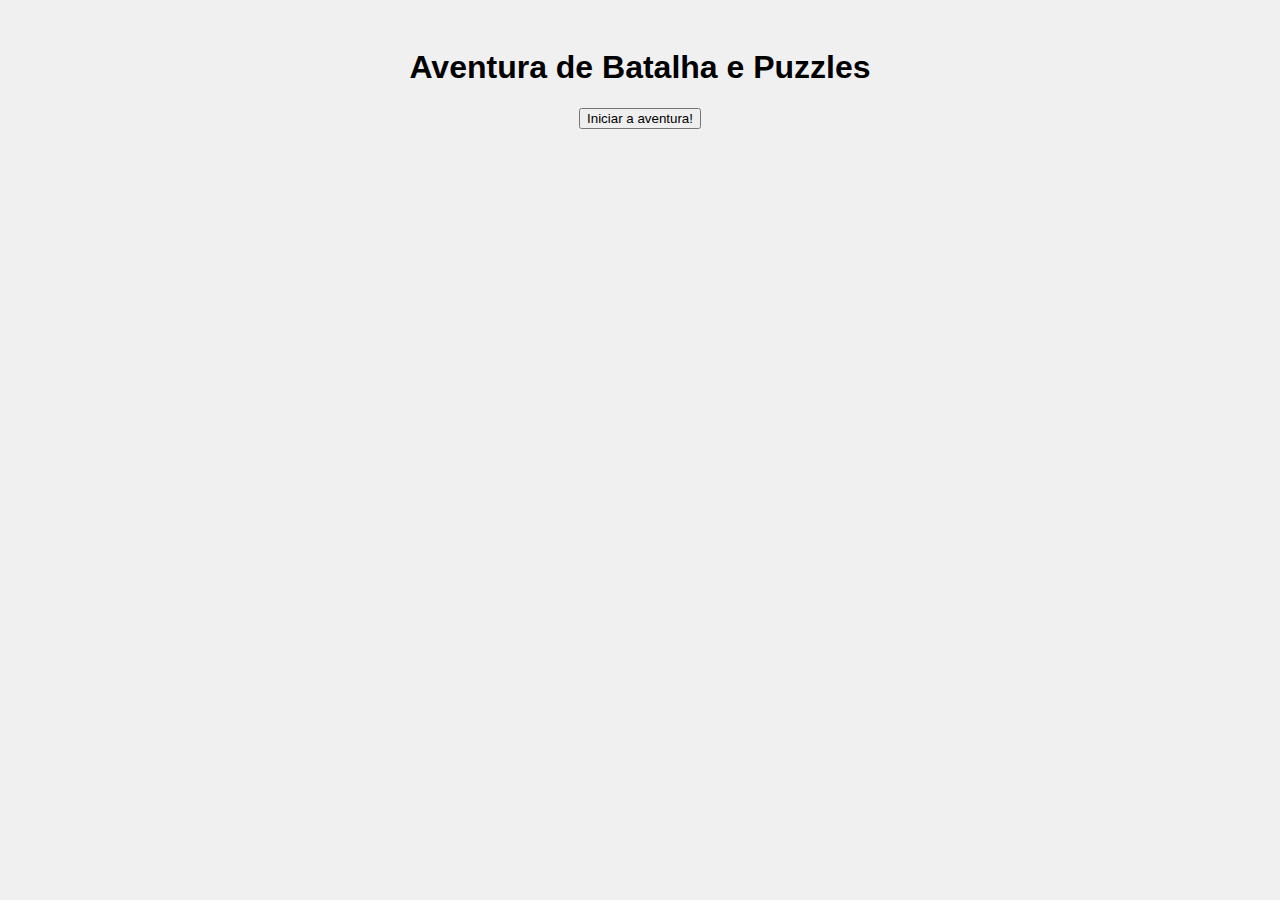
<file: AC1 professor/index.html>
<!DOCTYPE html>
<html lang="pt-BR">
<head>
  <meta charset="UTF-8">
  <meta name="viewport" content="width=device-width, initial-scale=1.0">
  <title>Aventura de Batalha e Puzzles</title>
  <style>
    body {
      font-family: Arial, sans-serif;
      background-color: #f0f0f0;
      padding: 20px;
    }

    #game-container {
      max-width: 600px;
      margin: 0 auto;
      text-align: center;
    }

    #message {
      margin-top: 20px;
      font-size: 18px;
      color: #333;
    }

    #choices {
      margin-top: 20px;
    }

    .choice-btn {
      padding: 10px 20px;
      margin: 5px;
      background-color: #007bff;
      color: white;
      border: none;
      border-radius: 5px;
      cursor: pointer;
    }

    #reset-btn {
      margin-top: 20px;
      padding: 10px 20px;
      background-color: #ff5733;
      color: white;
      border: none;
      border-radius: 5px;
      display: none;
    }
  </style>
</head>
<body>

  <div id="game-container">
    <h1>Aventura de Batalha e Puzzles</h1>
    <button onclick="iniciar()">Iniciar a aventura!</button>
  </div>

  <script src="rpg.js"></script>
</body>
</html>
</file>
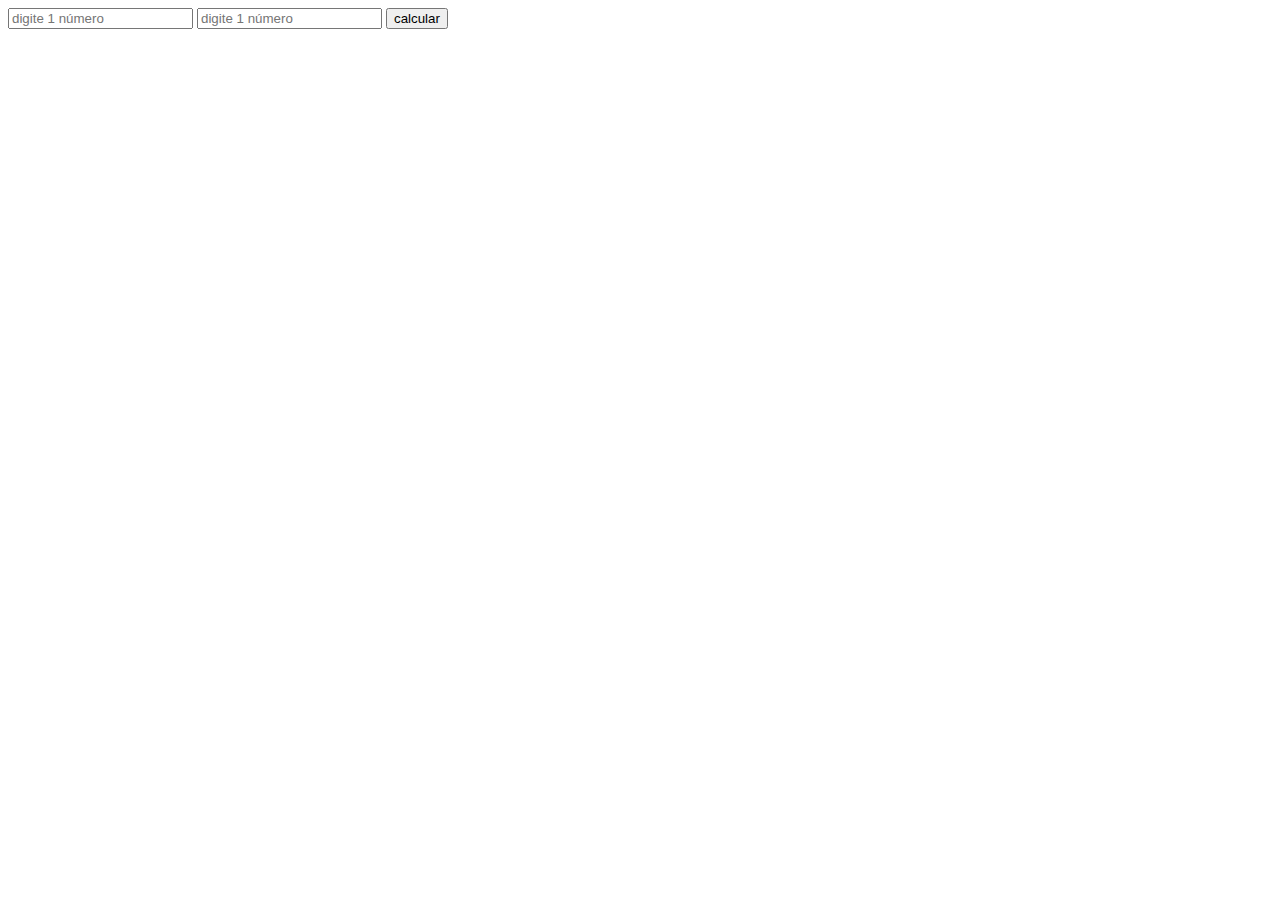
<file: aula 1 - Math/exercício/1/index.html>
<!DOCTYPE html>
<html lang="en">
<head>
    <meta charset="UTF-8">
    <meta name="viewport" content="width=device-width, initial-scale=1.0">
    <title>Document</title>
</head>
<body>
    <input type="number" name="" id="n1" placeholder="digite 1 número">
    <input type="number" name="" id="n2" placeholder="digite 1 número">

    <button onclick="arredondar()">calcular</button>

    <h1 id="mostrar"></h1>

    <script src="script.js"></script>
</body>
</html>
</file>
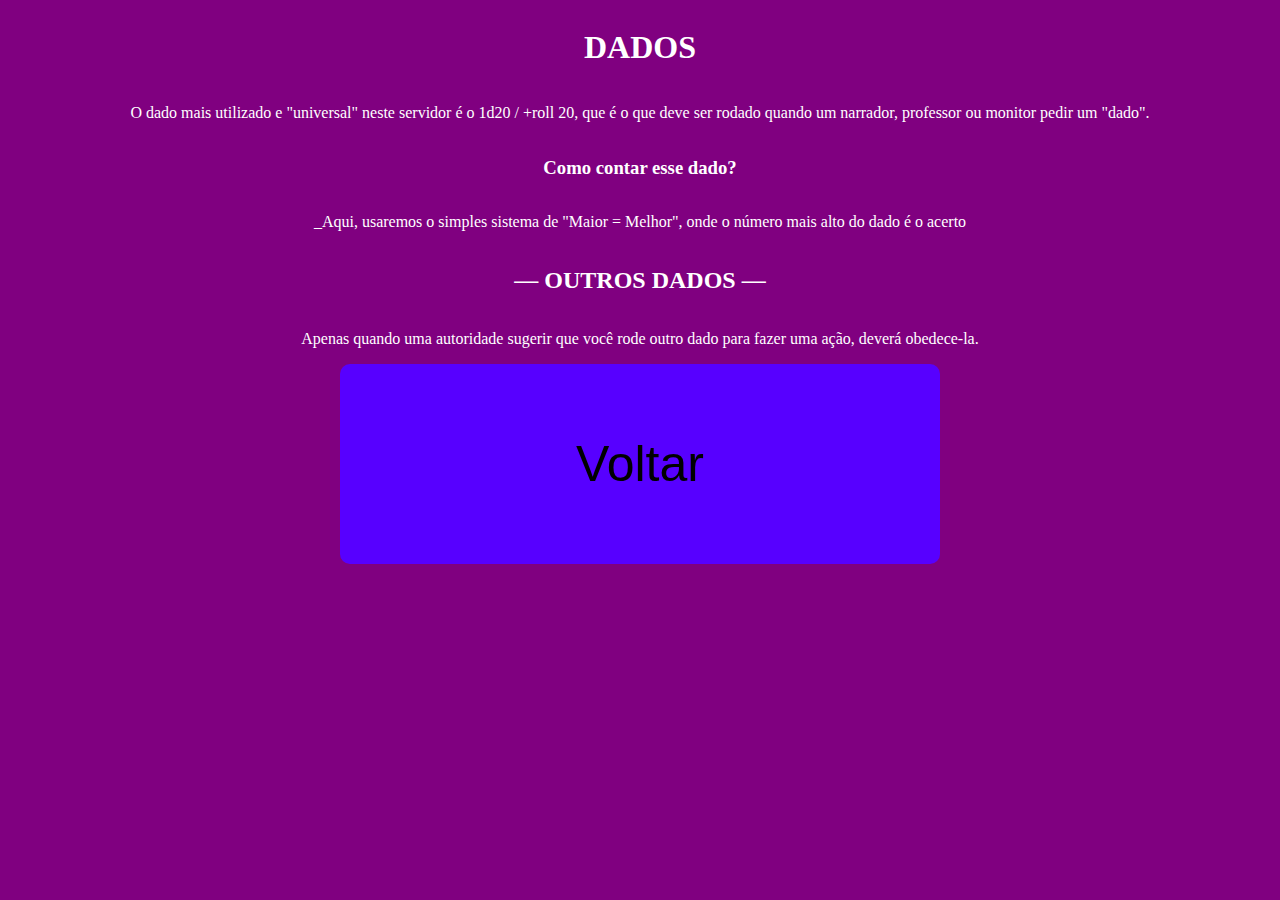
<file: AC1 RPG/dados/dados.html>
<!DOCTYPE html>
<html lang="pt-br">
<head>
    <meta charset="UTF-8">
    <meta name="viewport" content="width=device-width, initial-scale=1.0">
    <title>Document</title>
    <link rel="stylesheet" href="dados.css">
</head>
<body>
    <h1>DADOS</h1>

<p>O dado mais utilizado e "universal" neste servidor é o 1d20 / +roll 20, que é o que deve ser rodado quando um narrador, professor ou monitor pedir um "dado".</p>

<h3>Como contar esse dado?</h3>


<p>_Aqui, usaremos o simples sistema de "Maior = Melhor", onde o número mais alto do dado é o acerto</p>


<h2>— OUTROS DADOS —</h2>

<p>Apenas quando uma autoridade sugerir que você rode outro dado para fazer uma ação, deverá obedece-la.</p>

<button onclick="voltar()" id="voltar">Voltar</button>

<script src="dados.js"></script>
</body>
</html>
</file>
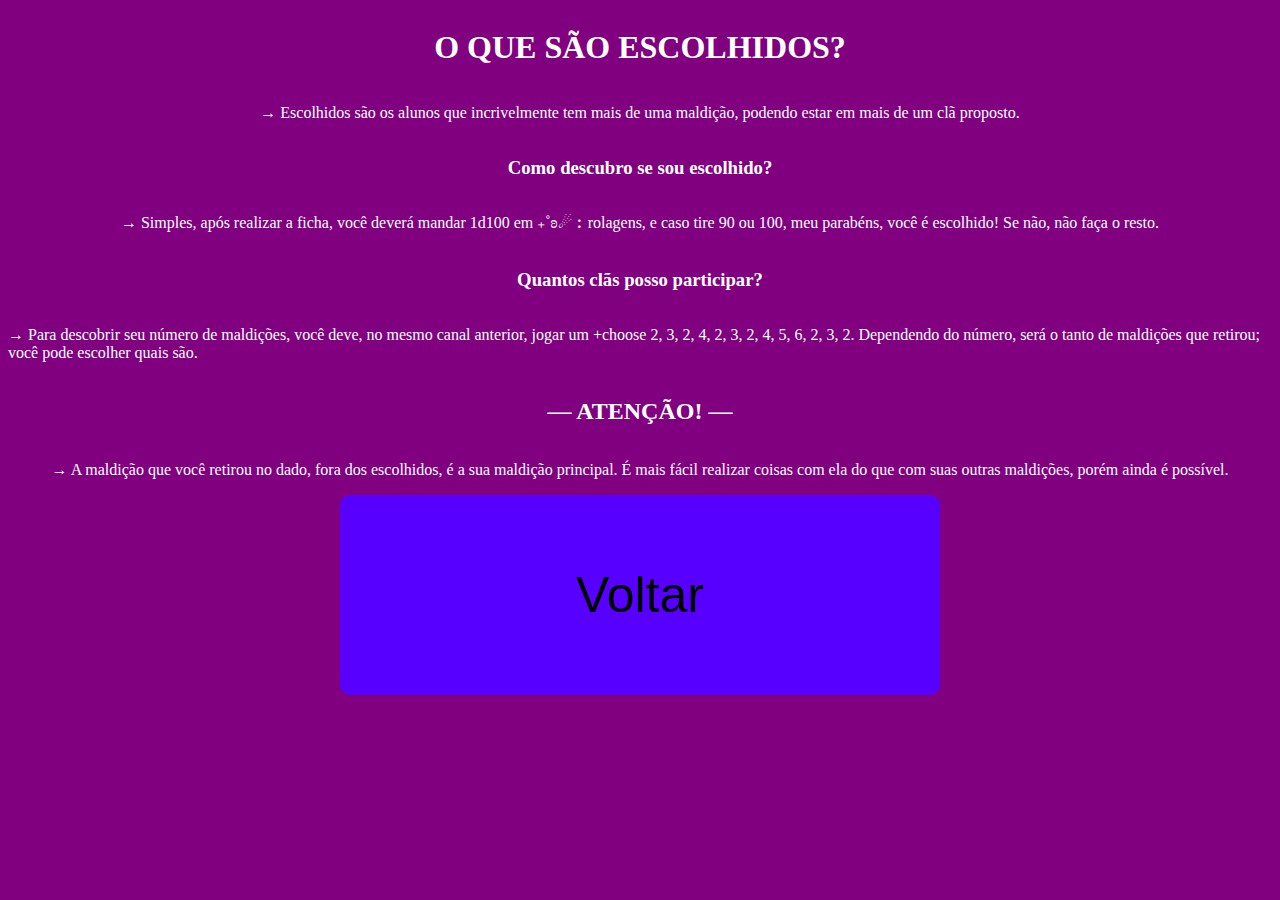
<file: AC1 RPG/escolhidos/escolhidos.html>
<!DOCTYPE html>
<html lang="pt-br">
<head>
    <meta charset="UTF-8">
    <meta name="viewport" content="width=device-width, initial-scale=1.0">
    <title>Escolhidos</title>
    <link rel="stylesheet" href="escolhidos.css">
</head>
<body>
    
<h1>O QUE SÃO ESCOLHIDOS?</h1>


<p>→ Escolhidos são os alunos que incrivelmente tem mais de uma maldição, podendo estar em mais de um clã proposto.</p>

<h3>Como descubro se sou escolhido?</h3>


<p>→ Simples, após realizar a ficha, você deverá mandar 1d100 em ⁠₊˚ʚ☄︰rolagens, e caso tire 90 ou 100, meu parabéns, você é escolhido! Se não, não faça o resto.</p>

<h3>Quantos clãs posso participar?</h3>


<p>→ Para descobrir seu número de maldições, você deve, no mesmo canal anterior, jogar um +choose 2, 3, 2, 4, 2, 3, 2, 4, 5, 6, 2, 3, 2. Dependendo do número, será o tanto de maldições que retirou; você pode escolher quais são.</p>

<h2>— ATENÇÃO! —</h2>

<p>→ A maldição que você retirou no dado, fora dos escolhidos, é a sua maldição principal. É mais fácil realizar coisas com ela do que com suas outras maldições, porém ainda é possível.</p>

<button onclick="voltar()" id="voltar">Voltar</button>

<script src="escolhidos.js"></script>
</body>
</html>
</file>
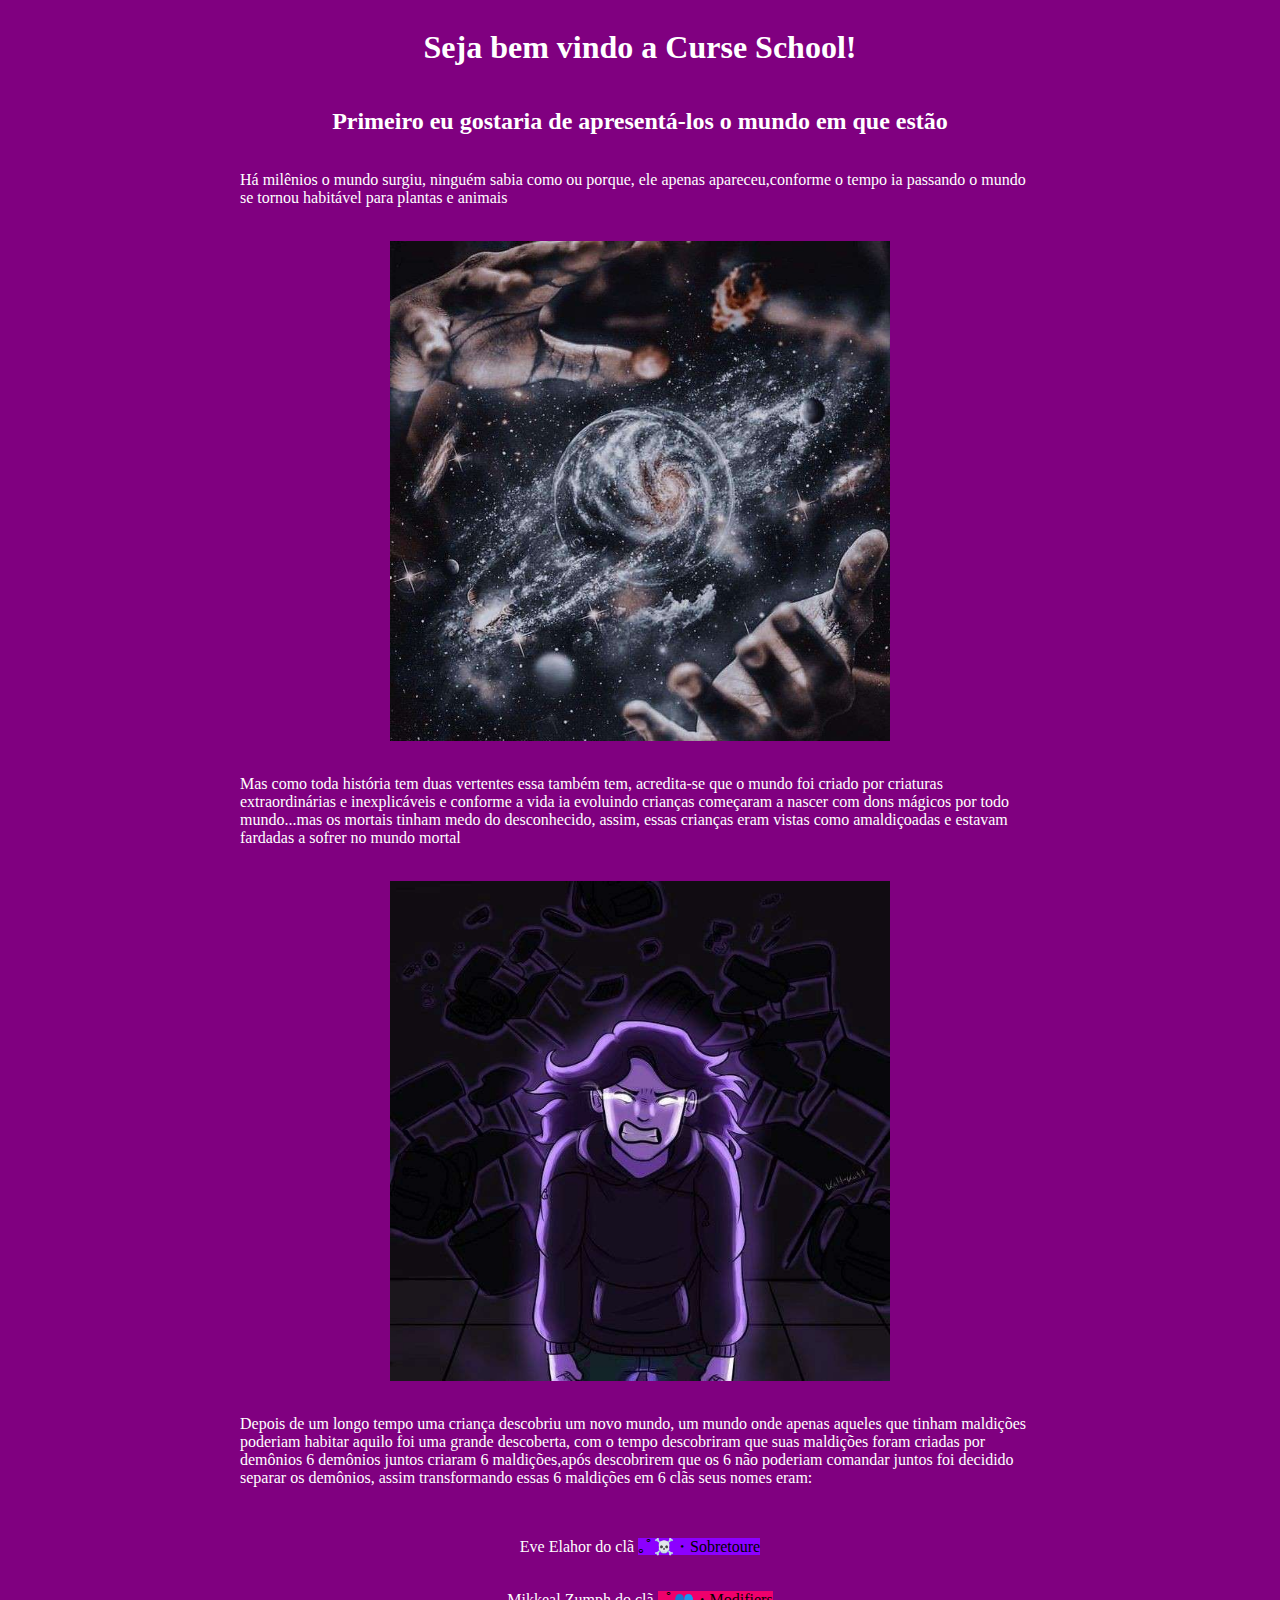
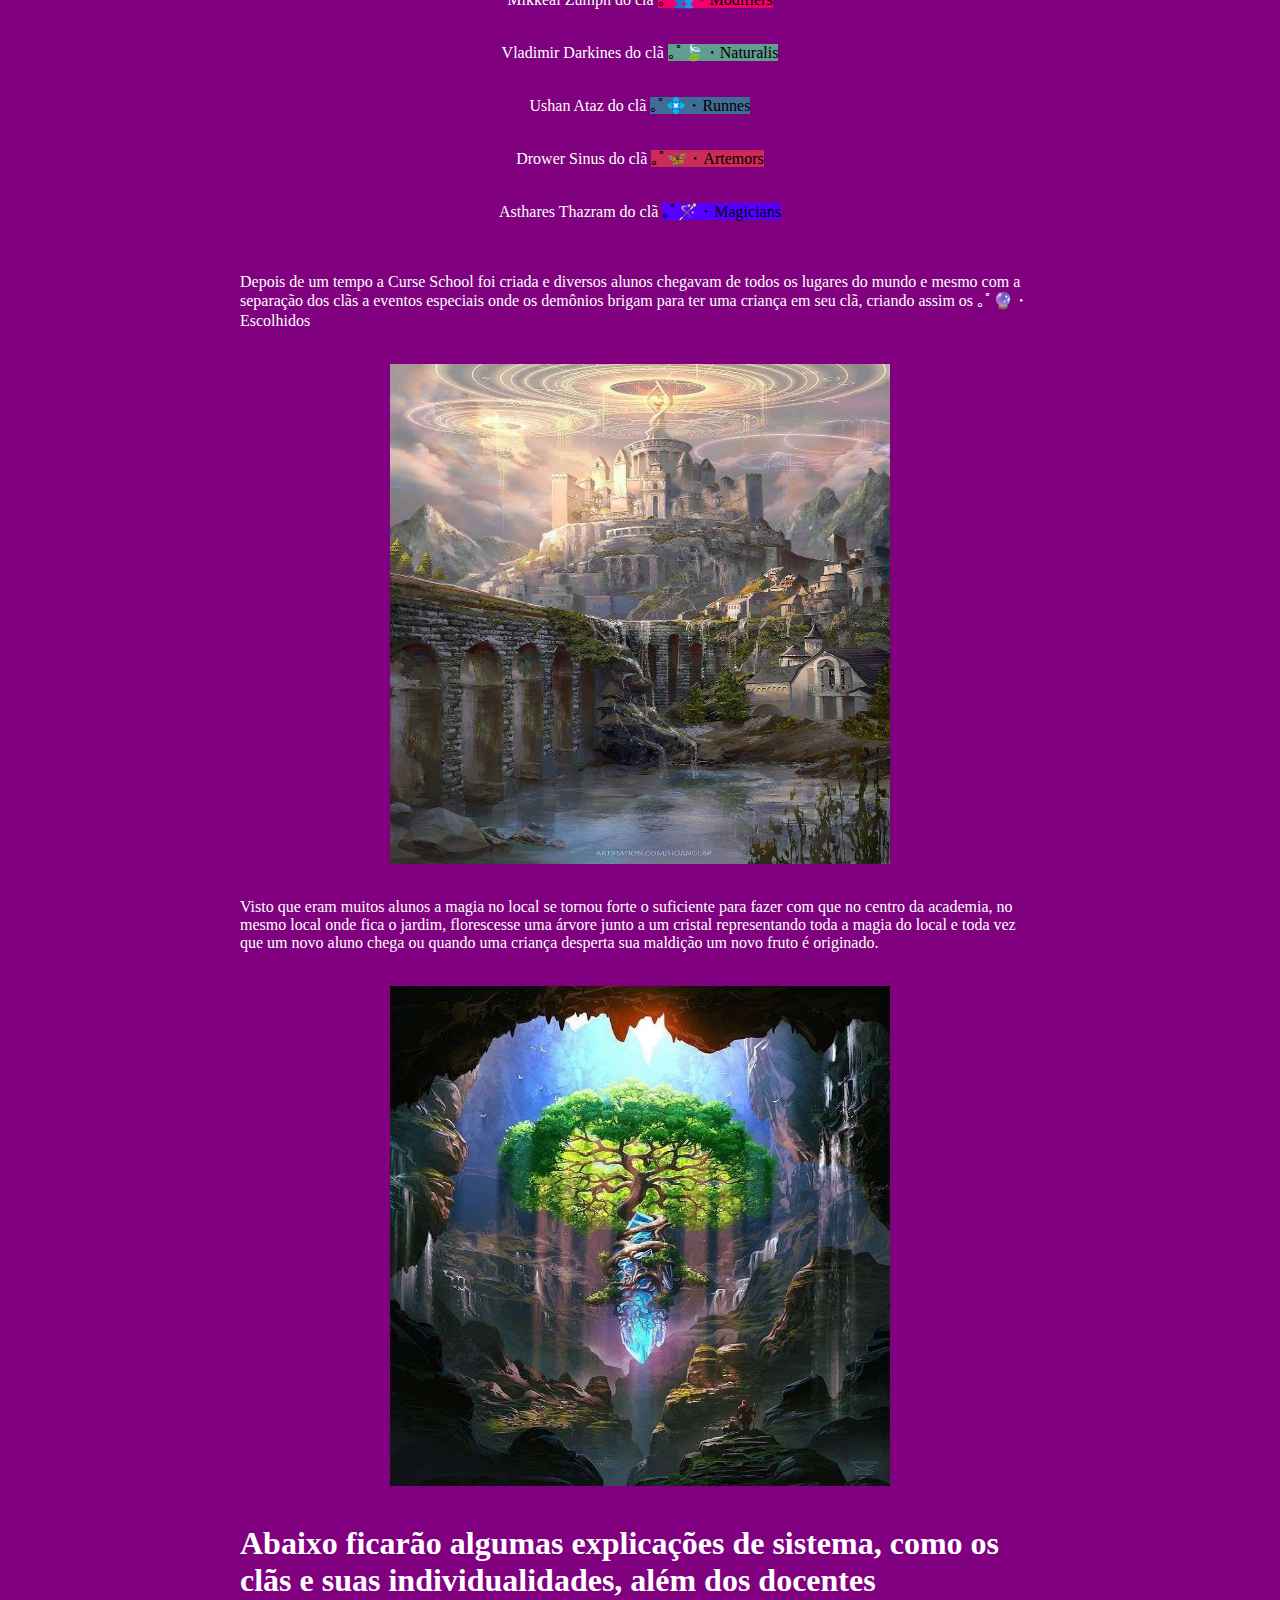
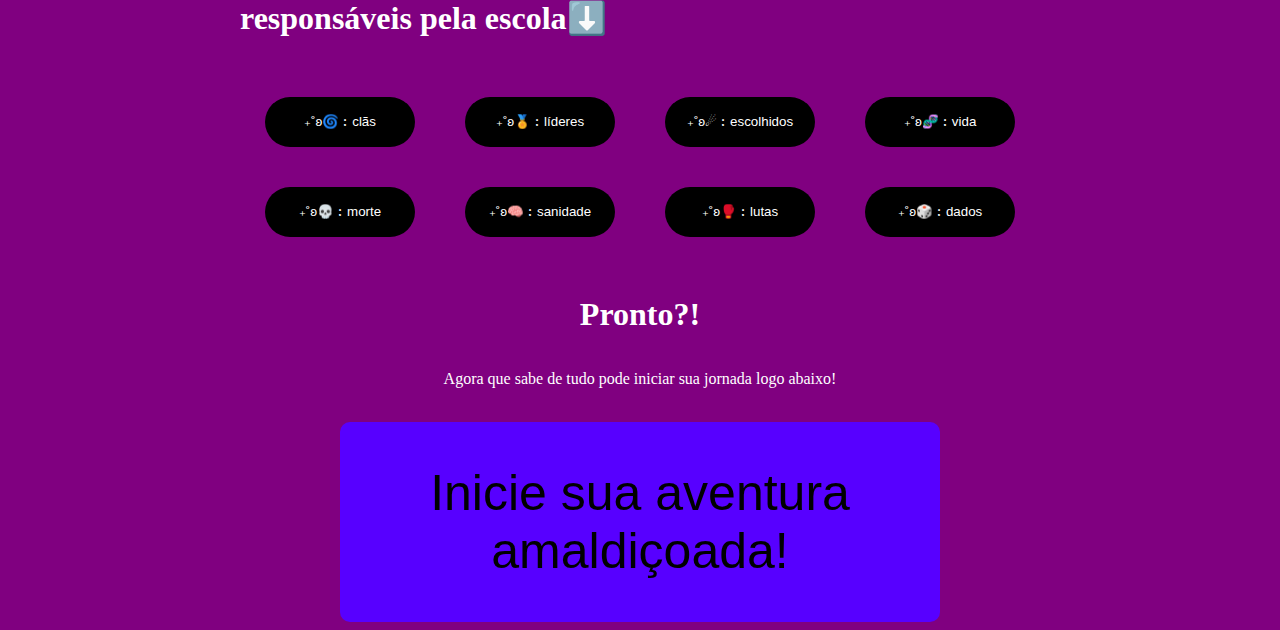
<file: AC1 RPG/Início/início.html>
<!DOCTYPE html>
<html lang="pt-br">
<head>
    <meta charset="UTF-8">
    <meta name="viewport" content="width=device-width, initial-scale=1.0">
    <title>Curse School</title>
    <link rel="stylesheet" href="inicio.css">
</head>
<body>
    <div id="texto">
        <H1>Seja bem vindo a Curse School!</H1>
        <h2>Primeiro eu gostaria de apresentá-los o mundo em que estão</h2>
        <p>Há milênios o mundo surgiu, ninguém sabia como ou porque, ele apenas apareceu,conforme o tempo ia passando o mundo se tornou habitável para plantas e animais </p>
        <br>
        <img src="img-início/criação.jpg" alt="">
        <br>
        <p>Mas como toda história tem duas vertentes essa também tem, acredita-se que o mundo foi criado por criaturas extraordinárias e inexplicáveis e conforme a vida ia evoluindo crianças começaram a nascer com dons mágicos por todo mundo...mas os mortais tinham medo do desconhecido, assim, essas crianças eram vistas como amaldiçoadas e estavam fardadas a sofrer no mundo mortal</p>
        <br>
        <img src="img-início/primeiro amaldiçoado.jpg" alt="">
        <br>
        <p>Depois de um longo tempo uma criança descobriu um novo mundo, um mundo onde apenas aqueles que tinham maldições poderiam habitar aquilo foi uma grande descoberta, com o tempo descobriram que suas maldições foram criadas por demônios 6 demônios juntos criaram 6 maldições,após descobrirem que os 6 não poderiam comandar juntos foi decidido separar os demônios, assim transformando essas 6 maldições em 6 clãs seus nomes eram:</p>
        <br>
        <p>Eve Elahor do clã  <span class="sobretoure">｡ﾟ☠️・Sobretoure</span></p>
        <p>Mikkeal Zumph do clã <span class="modifiers">｡ﾟ👥・Modifiers</span></p>
        <p>Vladimir Darkines do clã  <span class="naturalis">｡ﾟ🍃・Naturalis</span></p>
        <p>Ushan Ataz do clã <span class="runnes">｡ﾟ💠・Runnes</span></p>
        <p>Drower Sinus do clã <span class="artemors">｡ﾟ🦋・Artemors</span></p>
        <p>Asthares Thazram do clã <span class="magicians">｡ﾟ🪄・Magicians</span></p>
        <br>
        <p>Depois de um tempo a Curse School foi criada e diversos alunos chegavam de todos os lugares do mundo e mesmo com a separação dos clãs a eventos especiais onde os demônios brigam para ter uma criança em seu clã, criando assim os <span class="escolhidos">｡ﾟ🔮・Escolhidos</span></p>
        <br>
        <img src="img-início/escola da curse.jpg" alt="">
        <br>
        <p>Visto que eram muitos alunos a magia no local se tornou forte o suficiente para fazer com que no centro da academia, no mesmo local onde fica o jardim, florescesse uma árvore junto a um cristal representando toda a magia do local e toda vez que um novo aluno chega ou quando uma criança desperta sua maldição um novo fruto é originado.</p>
        <br>
        <img src="img-início/fruto amaldiçoado.jpg" alt="">
        <br>
        <h1>Abaixo ficarão algumas explicações de sistema, como os clãs e suas individualidades, além dos docentes responsáveis pela escola⬇️</h1>
        <br>
    </div>
        <div id="Botoes">
            <div class="botoes1">
                <button onclick="clas()">₊˚ʚ🌀︰clãs</button>
                <button onclick="lideres()">₊˚ʚ🏅︰líderes</button>
                <button onclick="escolhidos()">₊˚ʚ☄︰escolhidos</button>
                <button onclick="vida()">₊˚ʚ🧬︰vida</button>
            </div>
            <div class="botoes1">
                <button onclick="morte()">₊˚ʚ💀︰morte</button>
                <button onclick="sanidade()">₊˚ʚ🧠︰sanidade</button>
                <button onclick="lutas()">₊˚ʚ🥊︰lutas</button>
                <button onclick="dados()">₊˚ʚ🎲︰dados</button>
            </div>
        </div>
            <br>
            <h1>Pronto?!</h1>
            <p>Agora que sabe de tudo pode iniciar sua jornada logo abaixo!</p>
            <br>
            <button onclick="iniciar()" id="iniciar">Inicie sua aventura amaldiçoada!</button>
        <script src="inicio.js"></script>
</body>
</html>
</file>
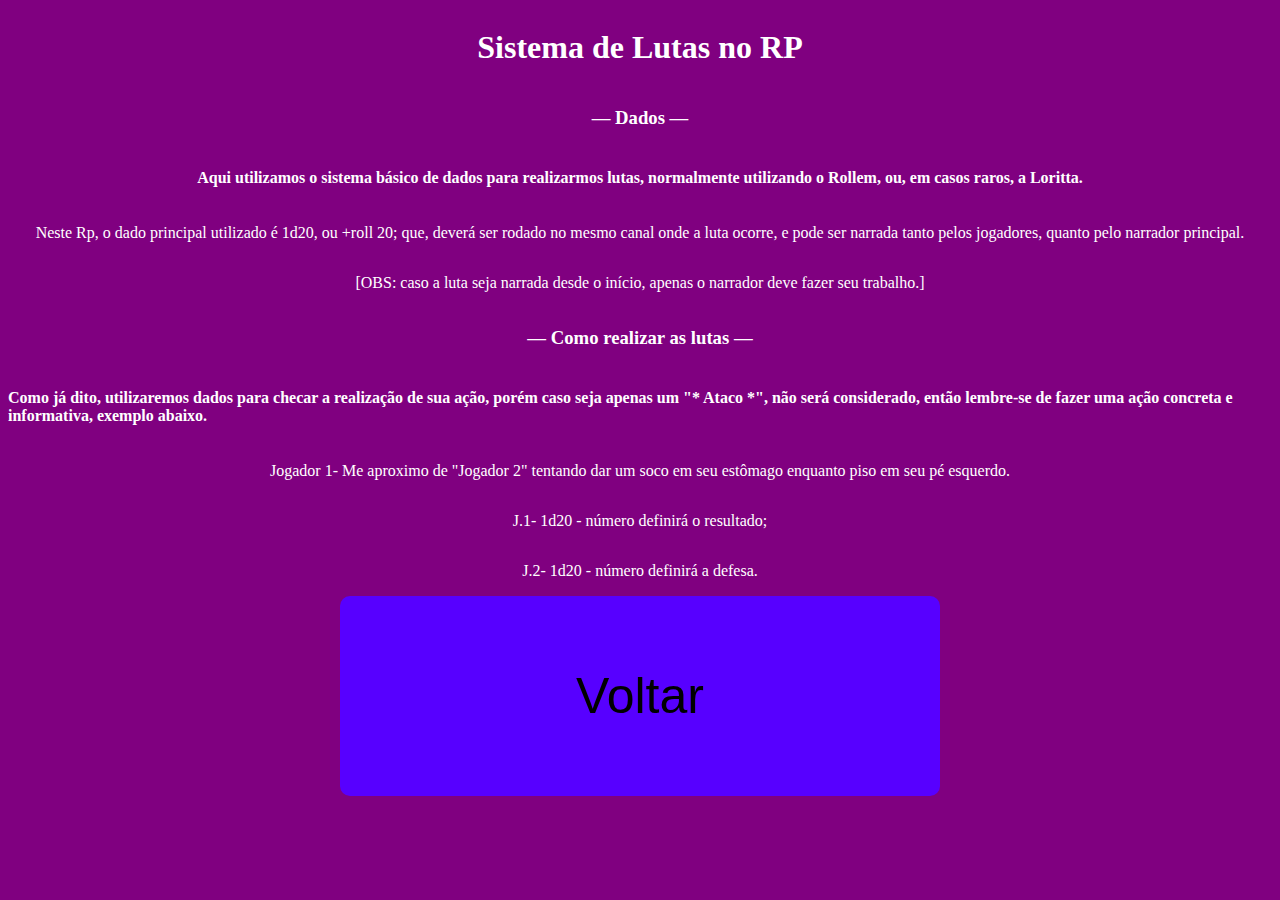
<file: AC1 RPG/lutas/lutas.html>
<!DOCTYPE html>
<html lang="pt-br">
<head>
    <meta charset="UTF-8">
    <meta name="viewport" content="width=device-width, initial-scale=1.0">
    <title>Lutas</title>
    <link rel="stylesheet" href="lutas.css">
</head>
<body>
    <h1>Sistema de Lutas no RP</h1>

<h3>— Dados —</h3>
<h4>Aqui utilizamos o sistema básico de dados para realizarmos lutas, normalmente utilizando o Rollem, ou, em casos raros, a Loritta.</h4>

<p>Neste Rp, o dado principal utilizado é 1d20, ou +roll 20; que, deverá ser rodado no mesmo canal onde a luta ocorre, e pode ser narrada tanto pelos jogadores, quanto pelo narrador principal.</p>
<p>[OBS: caso a luta seja narrada desde o início, apenas o narrador deve fazer seu trabalho.]</p>

<h3>— Como realizar as lutas —</h3>

<h4>Como já dito, utilizaremos dados para checar a realização de sua ação, porém caso seja apenas um "* Ataco *", não será considerado, então lembre-se de fazer uma ação concreta e informativa, exemplo abaixo.</h4>

<p>Jogador 1- <span>Me aproximo de "Jogador 2" tentando dar um soco em seu estômago enquanto piso em seu pé esquerdo.</span></p>
<p>J.1- 1d20 - número definirá o resultado;</p>
<p>J.2- 1d20 - número definirá a defesa.</p>

<button onclick="voltar()" id="voltar">Voltar</button>

<script src="lutas.js"></script>
</body>
</html>
</file>
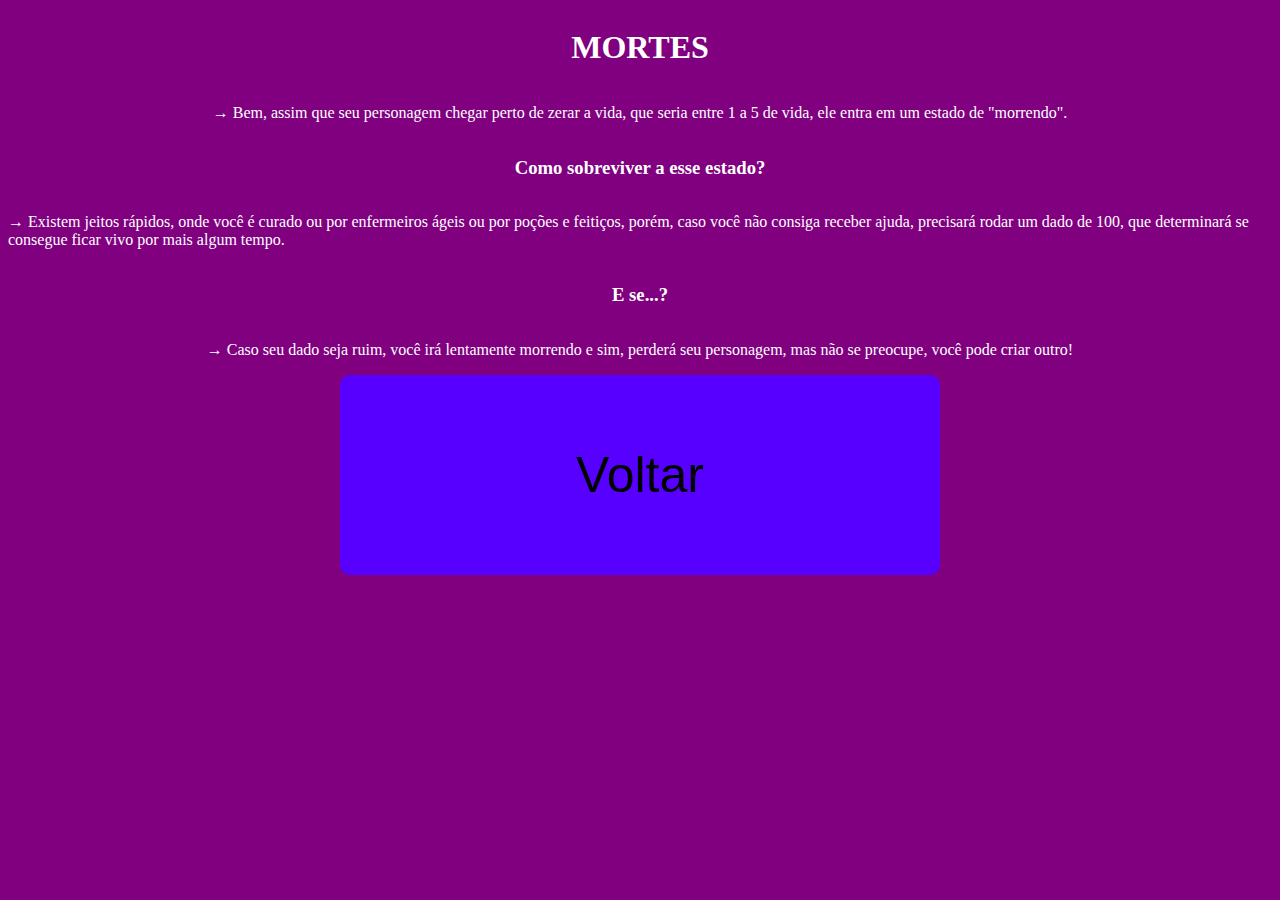
<file: AC1 RPG/morte/morte.html>
<!DOCTYPE html>
<html lang="pt-br">
<head>
    <meta charset="UTF-8">
    <meta name="viewport" content="width=device-width, initial-scale=1.0">
    <title>Morte</title>
    <link rel="stylesheet" href="morte.css">
</head>
<body>
    <h1>MORTES</h1>


<p>→ Bem, assim que seu personagem chegar perto de zerar a vida, que seria entre 1 a 5 de vida, ele entra em um estado de "morrendo".</p>

<h3>Como sobreviver a esse estado?</h3>


<p>→ Existem jeitos rápidos, onde você é curado ou por enfermeiros ágeis ou por poções e feitiços, porém, caso você não consiga receber ajuda, precisará rodar um dado de 100, que determinará se consegue ficar vivo por mais algum tempo.</p>

<h3>E se...?</h3>


<p>→ Caso seu dado seja ruim, você irá lentamente morrendo e sim, perderá seu personagem, mas não se preocupe, você pode criar outro!</p>

<button onclick="voltar()" id="voltar">Voltar</button>

<script src="morte.js"></script>
</body>
</html>
</file>
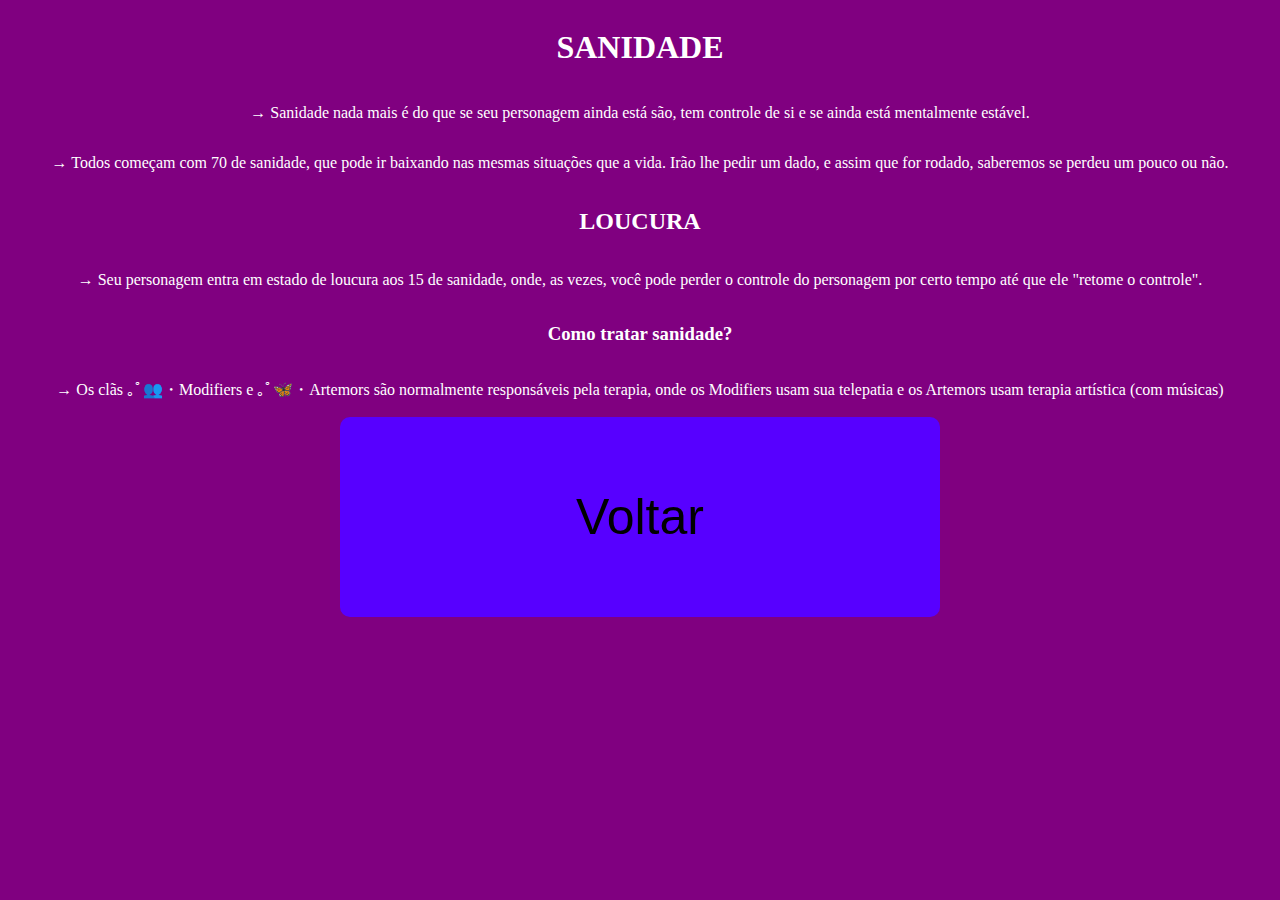
<file: AC1 RPG/sanidade/sanidade.html>
<!DOCTYPE html>
<html lang="pt-br">
<head>
    <meta charset="UTF-8">
    <meta name="viewport" content="width=device-width, initial-scale=1.0">
    <title>Sanidade</title>
    <link rel="stylesheet" href="sanidade.css">
</head>
<body>
    <h1>SANIDADE</h1>


<p>→ Sanidade nada mais é do que se seu personagem ainda está são, tem controle de si e se ainda está mentalmente estável.</p>

<p>→ Todos começam com 70 de sanidade, que pode ir baixando nas mesmas situações que a vida. Irão lhe pedir um dado, e assim que for rodado, saberemos se perdeu um pouco ou não.</p>

<h2>LOUCURA</h2>


<p>→ Seu personagem entra em estado de loucura aos 15 de sanidade, onde, as vezes, você pode perder o controle do personagem por certo tempo até que ele "retome o controle".</p>

<h3>Como tratar sanidade?</h3>


<p>→ Os clãs <span>｡ﾟ👥・Modifiers</span>  e <span>｡ﾟ🦋・Artemors</span> são normalmente responsáveis pela terapia, onde os Modifiers usam sua telepatia e os Artemors usam terapia artística (com músicas)</p>

<button onclick="voltar()" id="voltar">Voltar</button>

<script src="sanidade.js"></script>
</body>
</html>
</file>
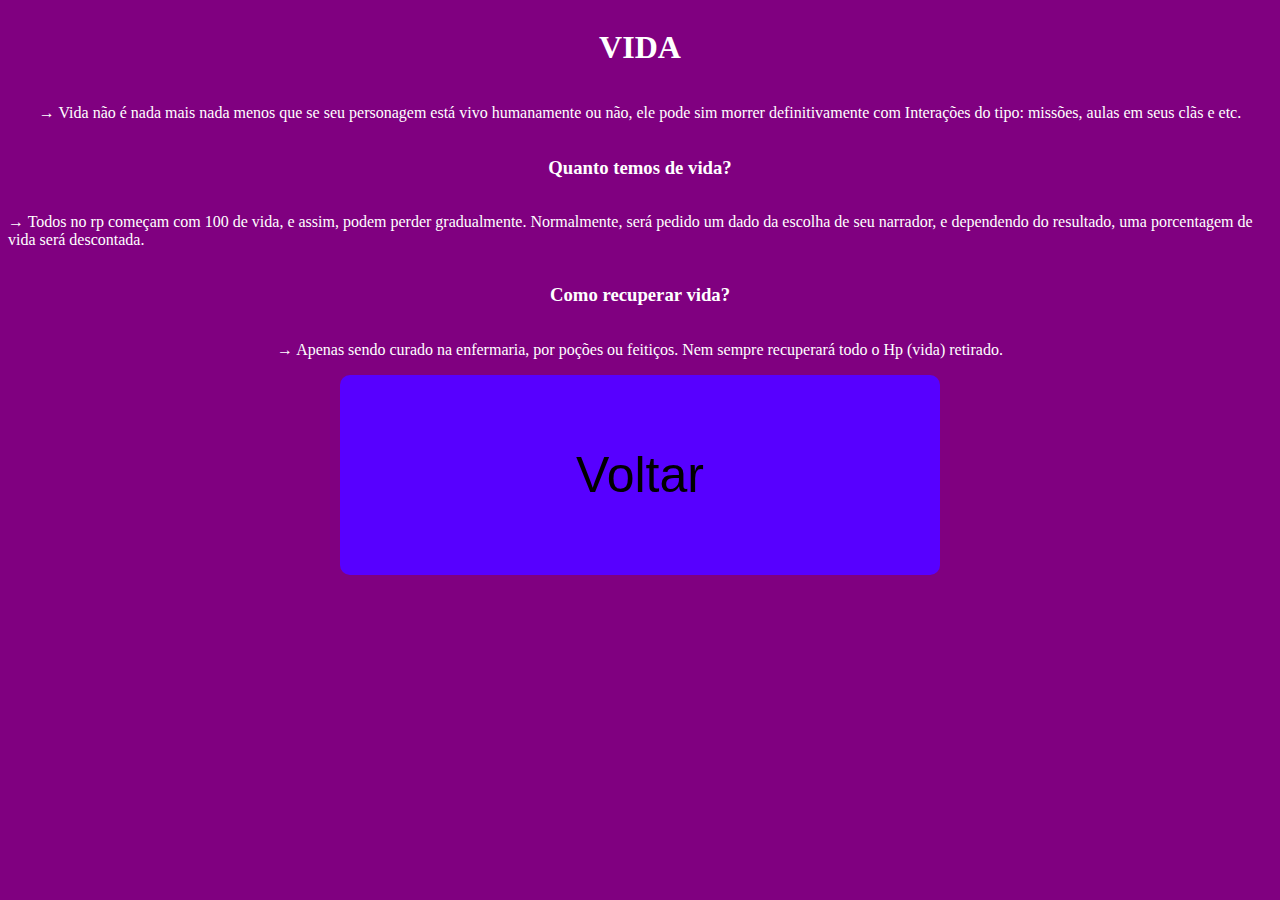
<file: AC1 RPG/vida/vida.html>
<!DOCTYPE html>
<html lang="pt-br">
<head>
    <meta charset="UTF-8">
    <meta name="viewport" content="width=device-width, initial-scale=1.0">
    <title>Vida</title>
    <link rel="stylesheet" href="vida.css">
</head>
<body>
    <h1>VIDA</h1>


<p>→ Vida não é nada mais nada menos que se seu personagem está vivo humanamente ou não, ele pode sim morrer definitivamente com Interações do tipo: missões, aulas em seus clãs e etc.</p>

<h3>Quanto temos de vida?</h3>


<p>→ Todos no rp começam com 100 de vida, e assim, podem perder gradualmente. Normalmente, será pedido um dado da escolha de seu narrador, e dependendo do resultado, uma porcentagem de vida será descontada.</p>

<h3>Como recuperar vida?</h3>


<p>→ Apenas sendo curado na enfermaria, por poções ou feitiços. Nem sempre recuperará todo o Hp (vida) retirado.</p>

<button onclick="voltar()" id="voltar">Voltar</button>

<script src="vida.js"></script>
</body>
</html>
</file>
<file: AC1 RPG/dados/dados.css>
*{
    border: 0;
    padding: 0;
}

body{
    width: auto;
    height: auto;
    display: flex;
    flex-direction: column;
    align-items: center;
    background-color: purple;
    color: white;
}

#texto{
    display: flex;
    flex-direction: column;
    align-items: center;
    width: 800px;
    height: auto;
}

.sobretoure{
    background-color: #8c00ff;
    color: black;
}

.modifiers{
    background-color: #ef006c;
    color: black;
}

.runnes{
    background-color: #3f6d95;
    color: black;
}

.naturalis{
    background-color: #609e8e;
    color: black;
}

.artemors{
    background-color: #cc2b57;
    color: black;
}

.magicians{
    background-color: #5700ff; 
    color: black;   
}


.imgcl1{
    display: flex;
    flex-direction: row;
    align-items: center;
}

.imgcla{
    width: 400px;
    height: 400px;
}

.botoes1{
    display: flex;
    flex-direction: row;
    gap: 50px;
    padding: 20px;
}

#voltar{
    background-color: #5700ff;
    color: black;
    border-radius: 10px;
    width: 600px;
    height: 200px;
    font-size: 50px;
}
</file>
<file: AC1 RPG/escolhidos/escolhidos.css>
*{
    border: 0;
    padding: 0;
}

body{
    width: auto;
    height: auto;
    display: flex;
    flex-direction: column;
    align-items: center;
    background-color: purple;
    color: white;
}

#texto{
    display: flex;
    flex-direction: column;
    align-items: center;
    width: 800px;
    height: auto;
}

.sobretoure{
    background-color: #8c00ff;
    color: black;
}

.modifiers{
    background-color: #ef006c;
    color: black;
}

.runnes{
    background-color: #3f6d95;
    color: black;
}

.naturalis{
    background-color: #609e8e;
    color: black;
}

.artemors{
    background-color: #cc2b57;
    color: black;
}

.magicians{
    background-color: #5700ff; 
    color: black;   
}


.imgcl1{
    display: flex;
    flex-direction: row;
    align-items: center;
}

.imgcla{
    width: 400px;
    height: 400px;
}

.botoes1{
    display: flex;
    flex-direction: row;
    gap: 50px;
    padding: 20px;
}

#voltar{
    background-color: #5700ff;
    color: black;
    border-radius: 10px;
    width: 600px;
    height: 200px;
    font-size: 50px;
}
</file>
<file: AC1 RPG/Início/inicio.css>
*{
    border: 0;
    padding: 0;
}

body{
    width: auto;
    height: auto;
    display: flex;
    flex-direction: column;
    align-items: center;
    background-color: purple;
    color: white;
}

body img{
    width: 500px;
    height: 500px;
}

#texto{
    display: flex;
    flex-direction: column;
    align-items: center;
    width: 800px;
    height: auto;
}

.sobretoure{
    background-color: #8c00ff;
    color: black;
}

.modifiers{
    background-color: #ef006c;
    color: black;
}

.runnes{
    background-color: #3f6d95;
    color: black;
}

.naturalis{
    background-color: #609e8e;
    color: black;
}

.artemors{
    background-color: #cc2b57;
    color: black;
}

.magicians{
    background-color: #5700ff; 
    color: black;   
}

#Botoes{
    display: flex;
    flex-direction: column;
}

.botoes1{
    display: flex;
    flex-direction: row;
    gap: 50px;
    padding: 20px;
}

.botoes1 button{
    
    width: 150px;
    height: 50px;
    background-color: black;
    color: white;
    border-radius: 100px;
}

#iniciar{
    background-color: #5700ff;
    color: black;
    border-radius: 10px;
    width: 600px;
    height: 200px;
    font-size: 50px;
}
</file>
<file: AC1 RPG/lutas/lutas.css>
*{
    border: 0;
    padding: 0;
}

body{
    width: auto;
    height: auto;
    display: flex;
    flex-direction: column;
    align-items: center;
    background-color: purple;
    color: white;
}

#texto{
    display: flex;
    flex-direction: column;
    align-items: center;
    width: 800px;
    height: auto;
}

.sobretoure{
    background-color: #8c00ff;
    color: black;
}

.modifiers{
    background-color: #ef006c;
    color: black;
}

.runnes{
    background-color: #3f6d95;
    color: black;
}

.naturalis{
    background-color: #609e8e;
    color: black;
}

.artemors{
    background-color: #cc2b57;
    color: black;
}

.magicians{
    background-color: #5700ff; 
    color: black;   
}


.imgcl1{
    display: flex;
    flex-direction: row;
    align-items: center;
}

.imgcla{
    width: 400px;
    height: 400px;
}

.botoes1{
    display: flex;
    flex-direction: row;
    gap: 50px;
    padding: 20px;
}

#voltar{
    background-color: #5700ff;
    color: black;
    border-radius: 10px;
    width: 600px;
    height: 200px;
    font-size: 50px;
}
</file>
<file: AC1 RPG/morte/morte.css>
*{
    border: 0;
    padding: 0;
}

body{
    width: auto;
    height: auto;
    display: flex;
    flex-direction: column;
    align-items: center;
    background-color: purple;
    color: white;
}

#texto{
    display: flex;
    flex-direction: column;
    align-items: center;
    width: 800px;
    height: auto;
}

.sobretoure{
    background-color: #8c00ff;
    color: black;
}

.modifiers{
    background-color: #ef006c;
    color: black;
}

.runnes{
    background-color: #3f6d95;
    color: black;
}

.naturalis{
    background-color: #609e8e;
    color: black;
}

.artemors{
    background-color: #cc2b57;
    color: black;
}

.magicians{
    background-color: #5700ff; 
    color: black;   
}


.imgcl1{
    display: flex;
    flex-direction: row;
    align-items: center;
}

.imgcla{
    width: 400px;
    height: 400px;
}

.botoes1{
    display: flex;
    flex-direction: row;
    gap: 50px;
    padding: 20px;
}

#voltar{
    background-color: #5700ff;
    color: black;
    border-radius: 10px;
    width: 600px;
    height: 200px;
    font-size: 50px;
}
</file>
<file: AC1 RPG/sanidade/sanidade.css>
*{
    border: 0;
    padding: 0;
}

body{
    width: auto;
    height: auto;
    display: flex;
    flex-direction: column;
    align-items: center;
    background-color: purple;
    color: white;
}

#texto{
    display: flex;
    flex-direction: column;
    align-items: center;
    width: 800px;
    height: auto;
}

.sobretoure{
    background-color: #8c00ff;
    color: black;
}

.modifiers{
    background-color: #ef006c;
    color: black;
}

.runnes{
    background-color: #3f6d95;
    color: black;
}

.naturalis{
    background-color: #609e8e;
    color: black;
}

.artemors{
    background-color: #cc2b57;
    color: black;
}

.magicians{
    background-color: #5700ff; 
    color: black;   
}


.imgcl1{
    display: flex;
    flex-direction: row;
    align-items: center;
}

.imgcla{
    width: 400px;
    height: 400px;
}

.botoes1{
    display: flex;
    flex-direction: row;
    gap: 50px;
    padding: 20px;
}

#voltar{
    background-color: #5700ff;
    color: black;
    border-radius: 10px;
    width: 600px;
    height: 200px;
    font-size: 50px;
}
</file>
<file: AC1 RPG/vida/vida.css>
*{
    border: 0;
    padding: 0;
}

body{
    width: auto;
    height: auto;
    display: flex;
    flex-direction: column;
    align-items: center;
    background-color: purple;
    color: white;
}

#texto{
    display: flex;
    flex-direction: column;
    align-items: center;
    width: 800px;
    height: auto;
}

.sobretoure{
    background-color: #8c00ff;
    color: black;
}

.modifiers{
    background-color: #ef006c;
    color: black;
}

.runnes{
    background-color: #3f6d95;
    color: black;
}

.naturalis{
    background-color: #609e8e;
    color: black;
}

.artemors{
    background-color: #cc2b57;
    color: black;
}

.magicians{
    background-color: #5700ff; 
    color: black;   
}


.imgcl1{
    display: flex;
    flex-direction: row;
    align-items: center;
}

.imgcla{
    width: 400px;
    height: 400px;
}

.botoes1{
    display: flex;
    flex-direction: row;
    gap: 50px;
    padding: 20px;
}

#voltar{
    background-color: #5700ff;
    color: black;
    border-radius: 10px;
    width: 600px;
    height: 200px;
    font-size: 50px;
}
</file>
